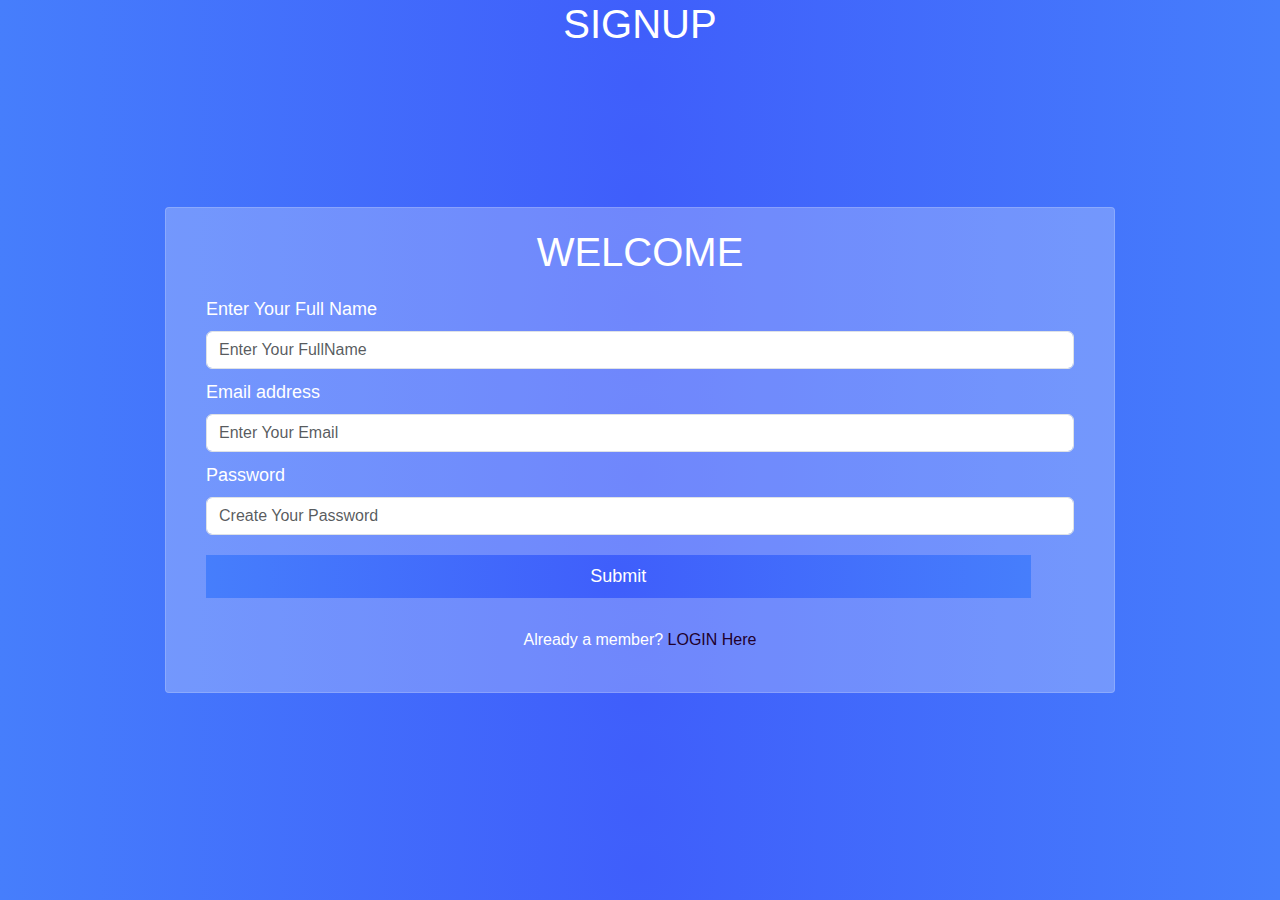
<file: Its blogging web/signup.html>
<!DOCTYPE html>
<html lang="en">
<head>
  <meta charset="UTF-8">
  <meta name="viewport" content="width=device-width, initial-scale=1.0">
  <title>My blogging App</title>
  <link rel="stylesheet" href="https://cdnjs.cloudflare.com/ajax/libs/animate.css/4.1.1/animate.min.css">
  <link rel="stylesheet" href="https://cdn.jsdelivr.net/npm/bootstrap@5.3.0/dist/css/bootstrap.min.css">
  <link rel="stylesheet" href="style.css">
  <link rel="shortcut icon" href="./icons8-wilted-flower-48.png" type="image/x-icon">

</head>
<body>
  <div class="head1">
    <h1 class="animate__animated animate__bounce">SIGNUP</h1>
  </div>
    <div class="container">
        <h1>Welcome </h1>
        <form action="Dash.html">
          <label for="exampleInputName" class="form-label">Enter Your Full Name</label>
          <input type="Name" class="form-control" id="exampleInputName1" aria-describedby="emailHelp" placeholder="Enter Your FullName" required>
          <label for="exampleInputEmail1" class="form-label">Email address</label>
          <input type="email" class="form-control" id="exampleInputEmail1" aria-describedby="emailHelp" placeholder="Enter Your Email" required>
          <label for="exampleInputPassword1" class="form-label">Password</label>
          <input type="password" class="form-control" id="exampleInputPassword1" placeholder="Create Your Password" required>
            <button>Submit</button>
            <div class="link">Already a member? <a href="index.html">LOGIN Here</a></div>
            
        </form>
    </div>
</body>
<script src="https://cdn.jsdelivr.net/npm/@popperjs/core@2.11.8/dist/umd/popper.min.js" integrity="sha384-I7E8VVD/ismYTF4hNIPjVp/Zjvgyol6VFvRkX/vR+Vc4jQkC+hVqc2pM8ODewa9r" crossorigin="anonymous"></script>
<script src="https://cdn.jsdelivr.net/npm/bootstrap@5.3.0/dist/js/bootstrap.min.js" integrity="sha384-fbbOQedDUMZZ5KreZpsbe1LCZPVmfTnH7ois6mU1QK+m14rQ1l2bGBq41eYeM/fS" crossorigin="anonymous"></script>
<script src="app.js"></script>
</html>
</file>
<file: Its blogging web/style.css>
*{
    margin: 0;
    padding: 0;
    box-sizing: border-box;
    font-family: Arial, Helvetica, sans-serif;
}


body{
    background: rgb(63,94,251);
    background: radial-gradient(circle, rgba(63,94,251,1) 0%, rgba(70,126,252,1) 100%);}
.show-btn{
    padding: 10px 20px;
    font-size: 20px;
    font-weight: 500;
    color: white;
    cursor: pointer;
    background: rgba(255, 255, 255, 0.25);
}

.show-btn{
    position: absolute;
    top: 45%;
    left: 30%;
    transform: translate(-50%, -50%);
}

input[type="checkbox"]{
    display: none;
}

#show:checked ~ .container{
    display: block;
}

.container{
    /* display: flex; */
    width: 950px;
    padding: 20px;
    border-radius: 4px;
    background: rgba(255, 255, 255, 0.25);
    border: 1px solid rgba(255, 255, 255, 0.18);

}
.container{
    position: absolute;
    top: 50%;
    left: 50%;
    transform: translate(-50%, -50%)
}


.close-btn:hover{
    color: red;
}

h1{
    text-align: center;
    color: white;
    text-transform: uppercase;
}

form{
    margin: 20px;
}
label{
    display: block;
    color: white;
    font-size: 18px;
    margin-top: 10px;
}

input{
    display: block;
    width: 90%;
    background: transparent;
    border: none;
    outline: none;
    border-bottom: 1px solid white;
    padding: 10px;
    color: white;
}

button{
    display: block;
    width: 95%;
    padding: 8px;
    border: none;
    outline: none;
    background: rgb(63,94,251);
    background: radial-gradient(circle, rgba(63,94,251,1) 0%, rgba(70,126,252,1) 100%);
    color: white;
    font-size: 18px;
    cursor: pointer;
    margin-top: 20px;

}

a{
    text-decoration: none;
    color: #20002c;

}

.link{
    margin-top: 30px;
    text-align: center;
    color:white;
}

a:hover{
    text-decoration: underline;
}
</file>
